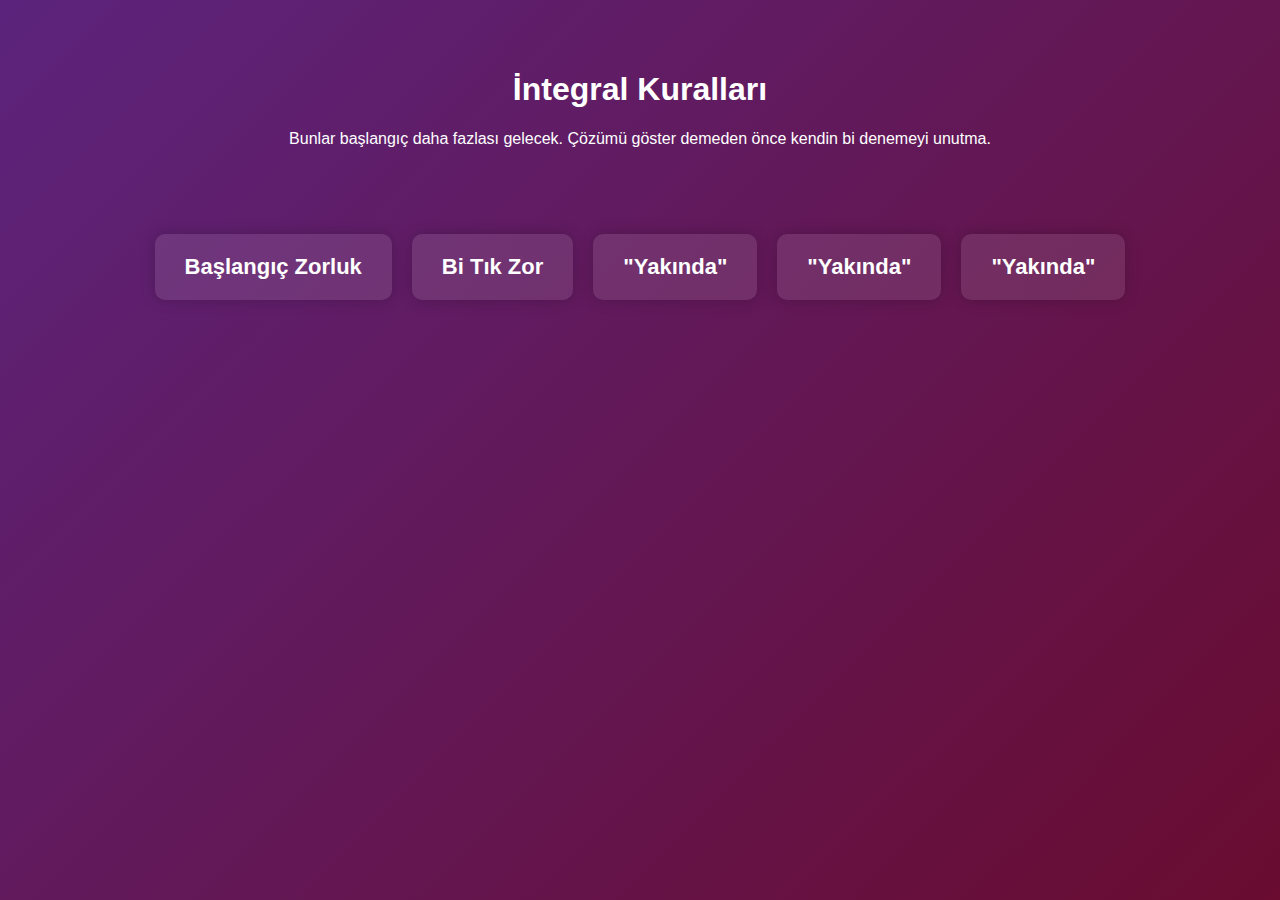
<file: index.html>
<!DOCTYPE html>
<html lang="tr">
<head>
  <meta charset="UTF-8" />
  <meta name="viewport" content="width=device-width, initial-scale=1.0" />
  <title>İntegral Kuralları</title>
  <link rel="stylesheet" href="style.css" />
</head>
<body>

  <header>
    <h1> İntegral Kuralları</h1>
    <p>Bunlar başlangıç daha fazlası gelecek. Çözümü göster demeden önce kendin bi denemeyi unutma.</p>
  </header>

  <main class="kural-listesi">
    <div class="kural" onclick="git('kural1.html')">Başlangıç Zorluk</div>
    <div class="kural" onclick="git('kural_trig.html')">Bi Tık Zor</div>
    <div class="kural" onclick="git('kural3.html')">"Yakında"</div>
    <div class="kural" onclick="git('kural4.html')">"Yakında"</div>
    <div class="kural" onclick="git('kural5.html')">"Yakında"</div>
  </main>

  <script src="script.js"></script>
</body>
</html>
</file>
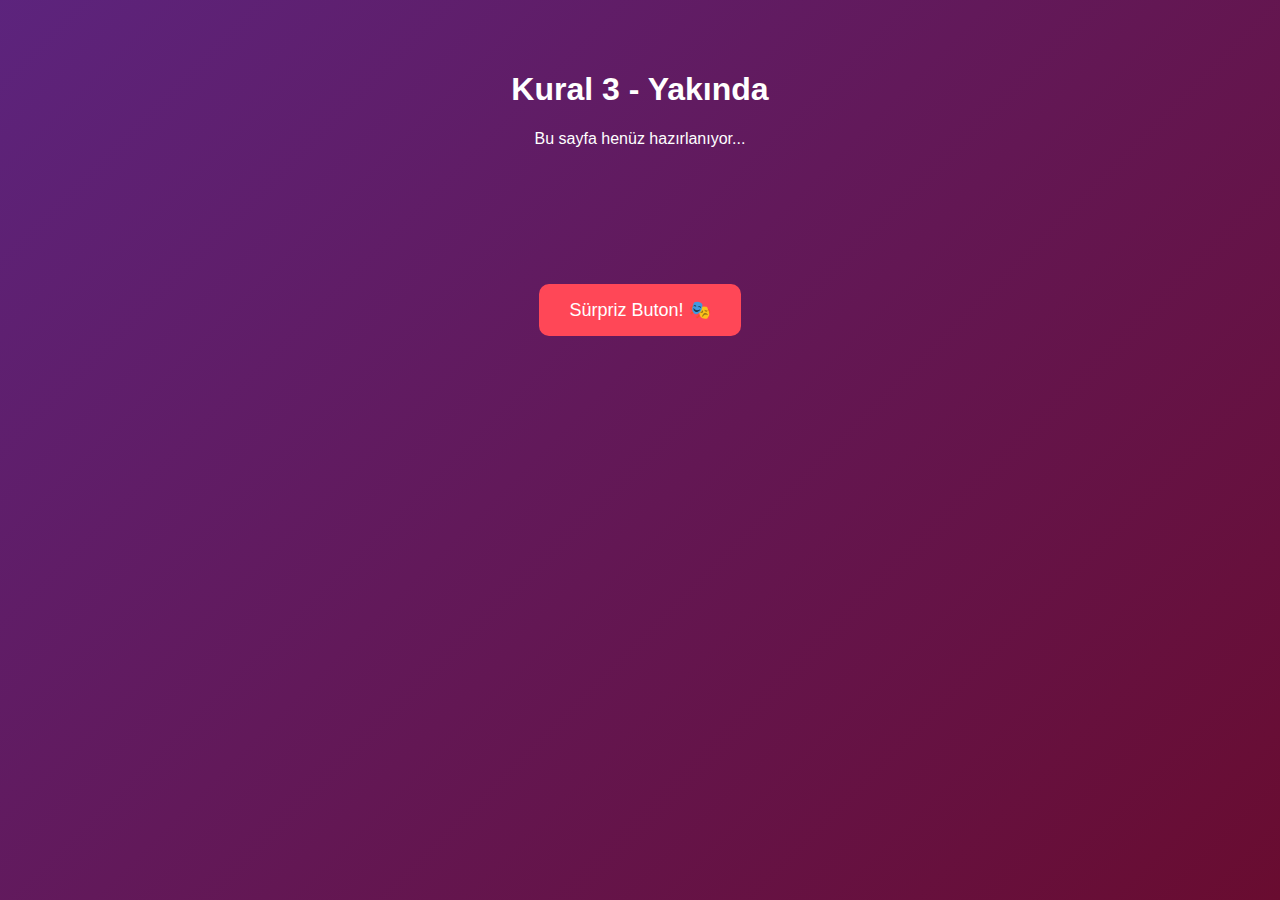
<file: kural3.html>
<!DOCTYPE html>
<html lang="tr">
<head>
  <meta charset="UTF-8" />
  <meta name="viewport" content="width=device-width, initial-scale=1.0" />
  <title>Kural 3 - Yakında</title>
  <link rel="stylesheet" href="style.css" />
  <style>
    .surprise-container {
      text-align: center;
      margin: 50px auto;
      padding: 20px;
    }
    
    .surprise-btn {
      background: #ff4757;
      color: white;
      border: none;
      padding: 15px 30px;
      font-size: 18px;
      border-radius: 10px;
      cursor: pointer;
      transition: all 0.3s;
    }
    
    .surprise-btn:hover {
      background: #ff3742;
      transform: scale(1.05);
    }
    
    .surprise-content {
      display: none;
      margin-top: 20px;
      padding: 20px;
      border: 2px dashed #ff4757;
      border-radius: 10px;
    }
  </style>
</head>
<body>

  <header>
    <h1>Kural 3 - Yakında</h1>
    <p>Bu sayfa henüz hazırlanıyor...</p>
  </header>

  <main class="surprise-container">
    <button class="surprise-btn" onclick="showSurprise()">Sürpriz Buton! 🎭</button>
    
    <div id="surpriseContent" class="surprise-content">
  <h2>Ders Arası Relax Video</h2>
  <iframe width="400" height="225" 
          src="https://www.youtube.com/embed/GMgsFZ4rkEI"
          frameborder="0" 
          allowfullscreen>
  </iframe>
</div>
  </main>

  <script>
    function showSurprise() {
      const content = document.getElementById('surpriseContent');
      content.style.display = 'block';
      
      // Ekstra eğlence için
      setTimeout(() => {
        alert('📢 Beklemede kal! Daha fazla integral gelecek!');
      }, 500);
    }
    
    function git(sayfa) {
      window.location.href = sayfa;
    }
  </script>

</body>
</html>
</file>
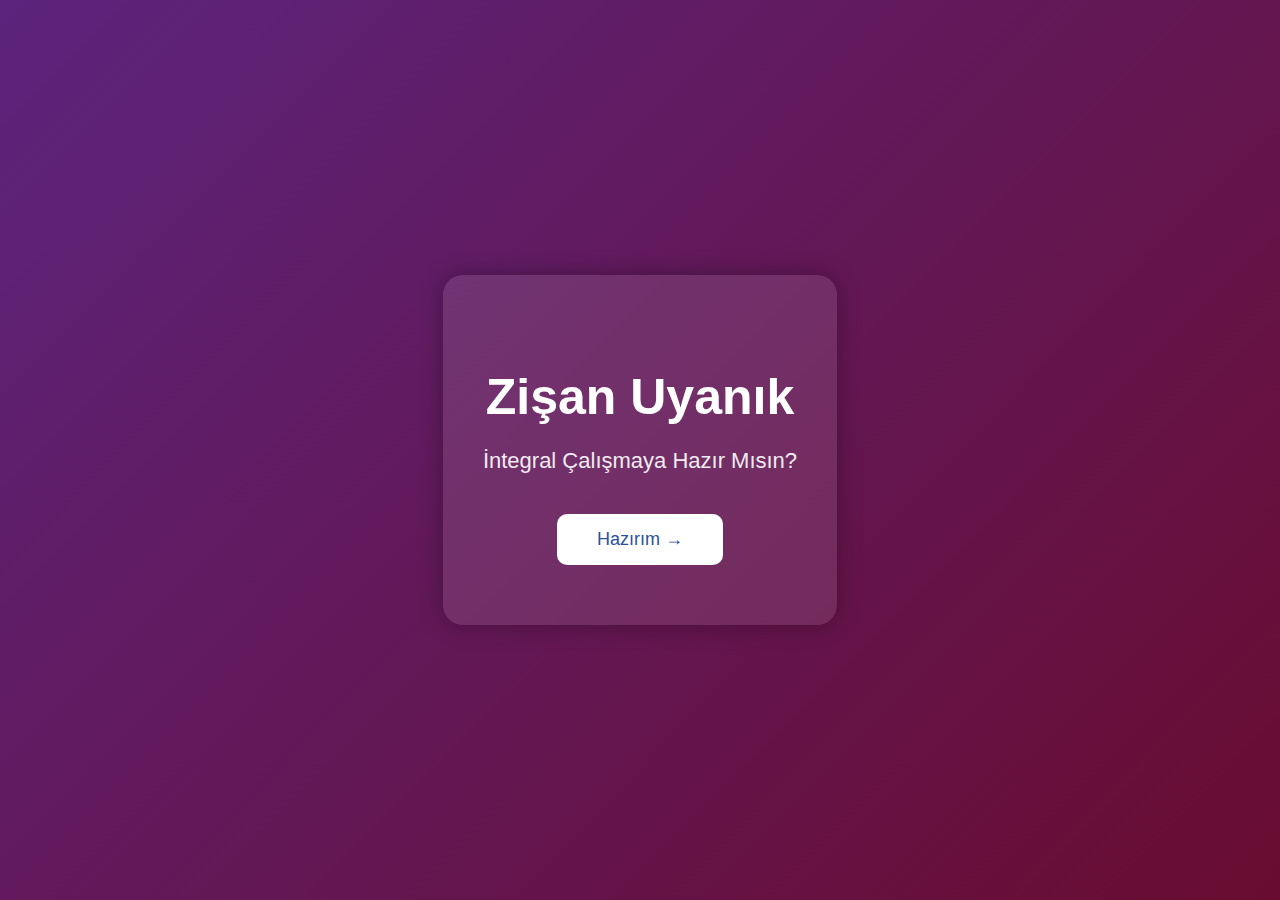
<file: welcome.html>
<!DOCTYPE html>
<html lang="tr">
<head>
  <meta charset="UTF-8" />
  <meta name="viewport" content="width=device-width, initial-scale=1.0" />
  <title>Hoşgeldiniz</title>
  <link rel="stylesheet" href="style.css" />
</head>
<body class="welcome-body">

  <div class="welcome-container">
    <h1>Zişan Uyanık</h1>
    <p>İntegral Çalışmaya Hazır Mısın?</p>
    <button onclick="git('index.html')">Hazırım →</button>
  </div>

  <script src="script.js"></script>
</body>
</html>
</file>
<file: style.css>
@charset "UTF-8";

body {
  margin: 0;
  font-family: 'Segoe UI', Arial, sans-serif;
  background: linear-gradient(135deg, hwb(278 14% 51%), #690c30);
  color: white;
  min-height: 100vh;
}

/* === KARŞILAMA SAYFASI === */
.welcome-body {
  display: flex;
  justify-content: center;
  align-items: center;
  text-align: center;
}

.welcome-container {
  background: rgba(255,255,255,0.1);
  padding: 60px 40px;
  border-radius: 20px;
  box-shadow: 0 0 25px rgba(0,0,0,0.3);
  animation: fadeIn 1s ease-in-out;
}

.welcome-container h1 {
  font-size: 50px;
  margin-bottom: 10px;
}

.welcome-container p {
  font-size: 22px;
  opacity: 0.9;
  margin-bottom: 40px;
}

.welcome-container button {
  background: white;
  color: #2a5298;
  border: none;
  padding: 15px 40px;
  border-radius: 10px;
  font-size: 18px;
  cursor: pointer;
  transition: 0.3s;
}

.welcome-container button:hover {
  background: #dbe4ff;
  transform: scale(1.05);
}

/* === ANA SAYFA (index) === */
header {
  text-align: center;
  padding: 50px 20px;
}

.kural-listesi {
  display: flex;
  flex-wrap: wrap;
  justify-content: center;
  gap: 20px;
  padding: 20px;
}

.kural {
  background: rgba(255, 255, 255, 0.1);
  padding: 20px 30px;
  border-radius: 10px;
  font-size: 22px;
  font-weight: bold;
  cursor: pointer;
  transition: 0.3s;
  box-shadow: 0 0 15px rgba(0,0,0,0.2);
}

.kural:hover {
  background: rgba(255, 255, 255, 0.25);
  transform: scale(1.05);
}

/* Basit animasyon */
@keyframes fadeIn {
  from { opacity: 0; transform: translateY(20px); }
  to { opacity: 1; transform: translateY(0); }
}
</file>
